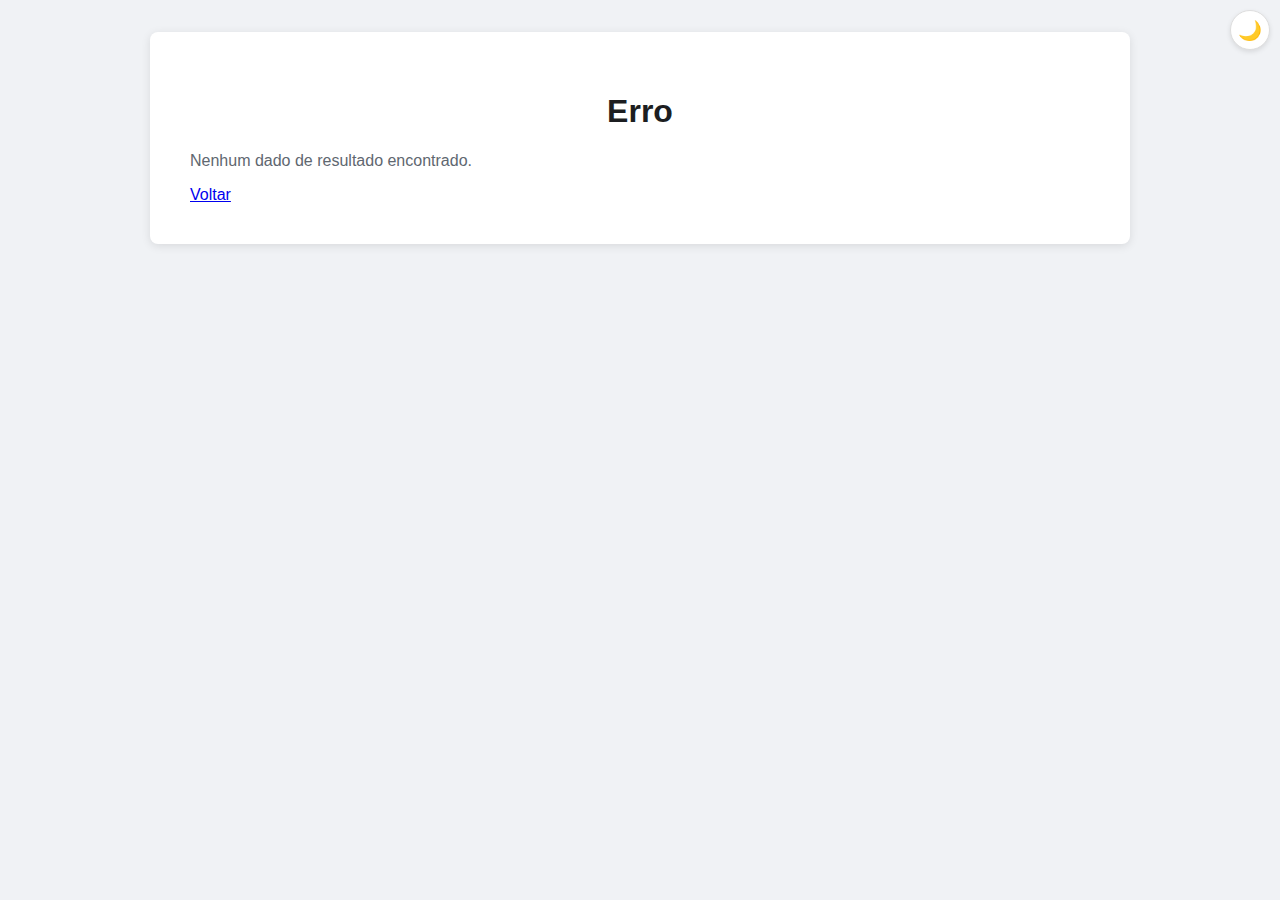
<file: static/resultado_dinamico.html>
<!DOCTYPE html>
<html lang="pt-BR">
<head>
    <meta charset="UTF-8">
    <meta name="viewport" content="width=device-width, initial-scale=1.0">
    <title>Resultado da Conversão</title>
    <script src="https://3dmol.org/build/3Dmol-min.js"></script>
    
    <script>
        (function() {
            const theme = localStorage.getItem('theme') || 'light';
            if (theme === 'dark') {
                document.documentElement.classList.add('dark-mode');
            }
        })();
    </script>
    
    <link rel="stylesheet" href="style.css">
</head>
<body>
    <button id="theme-toggle" class="theme-toggle" title="Alterar tema"></button>
    <div class="container" id="result-container">
        </div>
    
    <script src="theme.js"></script>
    <script>
        document.addEventListener('DOMContentLoaded', function() {
            let viewer = null; 
            const molDataString = localStorage.getItem('molData');
            const container = document.getElementById('result-container');

            // Esta verificação agora está correta, pois o script no <head> já rodou.
            const isDarkMode = document.documentElement.classList.contains('dark-mode');
            const initialBackgroundColor = isDarkMode ? 'black' : 'white';

            if (molDataString) {
                const data = JSON.parse(molDataString);
                
                const warningHtml = data.contains_r_group
                    ? `<div class="alert-warning"><strong>Atenção:</strong> A imagem original parece conter uma abreviação ou um grupo genérico (ex: R, X, Ar) em sua estrutura. O sistema representou esta parte variável com um asterisco (<b>*</b>) no SMILES. Para utilizar esta estrutura em outros softwares, você precisará editar o código SMILES manualmente e substituir o asterisco pelo átomo ou grupo químico desejado.</div>`
                    : '';
                
                container.innerHTML = `
                    <h1 class="success">Conversão Realizada com Sucesso!</h1>
                    ${warningHtml}
                    <div class="grid-container">
                        <div>
                            <div class="result-item">
                                <p class="result-key">Estrutura 2D:</p>
                                <div id="molecule-drawing">${data.molecule_svg}</div>
                                <div class="download-container">
                                    <a id="download-svg-btn" class="button button-secondary" href="#" download="molecula.svg">Baixar SVG</a>
                                </div>
                            </div>
                            <div class="result-item">
                                <p class="result-key">SMILES:</p>
                                <div class="result-value"><span id="smiles-text">${data.smiles}</span><button class="copy-btn" onclick="copyToClipboard('smiles-text')" title="Copiar"><svg xmlns="http://www.w3.org/2000/svg" width="16" height="16" fill="currentColor" viewBox="0 0 16 16"><path d="M4 1.5H3a2 2 0 0 0-2 2V14a2 2 0 0 0 2 2h10a2 2 0 0 0 2-2V3.5a2 2 0 0 0-2-2h-1v1h1a1 1 0 0 1 1 1V14a1 1 0 0 1-1 1H3a1 1 0 0 1-1-1V3.5a1 1 0 0 1 1-1h1v-1z"/><path d="M9.5 1a.5.5 0 0 1 .5.5v1a.5.5 0 0 1-.5.5h-3a.5.5 0 0 1-.5-.5v-1a.5.5 0 0 1 .5-.5h3z"/></svg></button></div>
                            </div>
                            <div class="result-item">
                                <p class="result-key">InChI:</p>
                                <div class="result-value"><span id="inchi-text">${data.inchi}</span><button class="copy-btn" onclick="copyToClipboard('inchi-text')" title="Copiar"><svg xmlns="http://www.w3.org/2000/svg" width="16" height="16" fill="currentColor" viewBox="0 0 16 16"><path d="M4 1.5H3a2 2 0 0 0-2 2V14a2 2 0 0 0 2 2h10a2 2 0 0 0 2-2V3.5a2 2 0 0 0-2-2h-1v1h1a1 1 0 0 1 1 1V14a1 1 0 0 1-1 1H3a1 1 0 0 1-1-1V3.5a1 1 0 0 1 1-1h1v-1z"/><path d="M9.5 1a.5.5 0 0 1 .5.5v1a.5.5 0 0 1-.5.5h-3a.5.5 0 0 1-.5-.5v-1a.5.5 0 0 1 .5-.5h3z"/></svg></button></div>
                            </div>
                            <div class="result-item">
                                <p class="result-key">InChIKey (Link para PubChem):</p>
                                <div class="result-value">
                                    <a id="inchikey-link" href="https://pubchem.ncbi.nlm.nih.gov/#query=${data.inchikey}" target="_blank" rel="noopener noreferrer" title="Buscar no PubChem">
                                        <span id="inchikey-text">${data.inchikey}</span>
                                    </a>
                                    <button class="copy-btn" onclick="copyToClipboard('inchikey-text')" title="Copiar"><svg xmlns="http://www.w3.org/2000/svg" width="16" height="16" fill="currentColor" viewBox="0 0 16 16"><path d="M4 1.5H3a2 2 0 0 0-2 2V14a2 2 0 0 0 2 2h10a2 2 0 0 0 2-2V3.5a2 2 0 0 0-2-2h-1v1h1a1 1 0 0 1 1 1V14a1 1 0 0 1-1 1H3a1 1 0 0 1-1-1V3.5a1 1 0 0 1 1-1h1v-1z"/><path d="M9.5 1a.5.5 0 0 1 .5.5v1a.5.5 0 0 1-.5.5h-3a.5.5 0 0 1-.5-.5v-1a.5.5 0 0 1 .5-.5h3z"/></svg></button>
                                </div>
                            </div>
                        </div>
                        <div>
                            <div class="result-item">
                                <p class="result-key">Estrutura 3D Interativa:</p>
                                <div id="mol-3d-viewer"></div>
                                <div class="style-controls">
                                    <button id="style-line-btn" class="style-btn">Linhas</button>
                                    <button id="style-stick-btn" class="style-btn">Varetas</button>
                                    <button id="style-ballstick-btn" class="style-btn">Bolas e Varetas</button>
                                    <button id="style-sphere-btn" class="style-btn">Esferas</button>
                                </div>
                                <div class="color-controls">
                                    <label for="bg-color-select" class="color-label">Cor de Fundo:</label>
                                    <select id="bg-color-select">
                                        <option value="white" ${!isDarkMode ? 'selected' : ''}>Branco</option>
                                        <option value="black" ${isDarkMode ? 'selected' : ''}>Preto</option>
                                    </select>
                                </div>
                            </div>
                            <div class="result-item">
                                <p class="result-key">Propriedades Calculadas:</p>
                                <div class="properties-grid">
                                    <div class="result-value"><b>Fórmula:</b> ${data.mol_formula}</div>
                                    <div class="result-value"><b>Peso Mol.:</b> ${data.mol_weight}</div>
                                    <div class="result-value"><b>LogP:</b> ${data.logp}</div>
                                    <div class="result-value"><b>TPSA:</b> ${data.tpsa} Å²</div>
                                    <div class="result-value"><b>Doadores H:</b> ${data.h_donors}</div>
                                    <div class="result-value"><b>Aceptores H:</b> ${data.h_acceptors}</div>
                                </div>
                            </div>
                        </div>
                    </div>
                    <div class="actions-container">
                        <a href="/" class="button">Converter Outra Imagem</a>
                        <button id="copy-all-btn" class="button button-secondary">Copiar Todos os Dados</button>
                    </div>
                `;

                // Configurações e links
                const svgBlob = new Blob([data.molecule_svg], { type: 'image/svg+xml;charset=utf-8' });
                document.getElementById('download-svg-btn').href = URL.createObjectURL(svgBlob);
                document.getElementById('copy-all-btn').addEventListener('click', () => {
                    const allDataText = `SMILES: ${data.smiles}\nInChI: ${data.inchi}\nInChIKey: ${data.inchikey}\n\nFórmula: ${data.mol_formula}\nPeso Molecular: ${data.mol_weight}\nLogP: ${data.logp}\nTPSA: ${data.tpsa}`;
                    copyToClipboard(null, allDataText);
                });

                // Lógica para inicializar o visualizador 3D
                if (data.molecule_sdf) {
                    let viewer_element = document.getElementById('mol-3d-viewer');
                    viewer = $3Dmol.createViewer(viewer_element, { backgroundColor: initialBackgroundColor });
                    viewer.addModel(data.molecule_sdf, 'sdf');
                    viewer.setStyle({}, {stick: {}});
                    viewer.zoomTo();
                    viewer.render();
                }

                // Event Listeners
                document.getElementById('style-line-btn').addEventListener('click', () => { if (viewer) { viewer.setStyle({}, {line: {}}); viewer.render(); } });
                document.getElementById('style-stick-btn').addEventListener('click', () => { if (viewer) { viewer.setStyle({}, {stick: {}}); viewer.render(); } });
                document.getElementById('style-ballstick-btn').addEventListener('click', () => { if (viewer) { viewer.setStyle({}, {stick: {}, sphere: {scale: 0.25}}); viewer.render(); } });
                document.getElementById('style-sphere-btn').addEventListener('click', () => { if (viewer) { viewer.setStyle({}, {sphere: {}}); viewer.render(); } });
                
                const bgColorSelect = document.getElementById('bg-color-select');
                bgColorSelect.addEventListener('change', (event) => {
                    if (viewer) { viewer.setBackgroundColor(event.target.value); viewer.render(); }
                });

                // NOVO: Faz o fundo do 3D mudar junto com o tema da página
                window.addEventListener('themeChanged', (event) => {
                    if (viewer) {
                        const newBgColor = event.detail.theme === 'dark' ? 'black' : 'white';
                        viewer.setBackgroundColor(newBgColor);
                        viewer.render();
                        bgColorSelect.value = newBgColor;
                    }
                });

                localStorage.removeItem('molData');
            } else {
                container.innerHTML = `<h1>Erro</h1><p>Nenhum dado de resultado encontrado.</p><a href="/" class="back-link">Voltar</a>`;
            }
        });

        function copyToClipboard(elementId, directText = null) {
            const textToCopy = directText ? directText : document.getElementById(elementId).innerText;
            navigator.clipboard.writeText(textToCopy).then(() => {
                alert('Copiado para a área de transferência!');
            }).catch(err => {
                alert('Erro ao copiar: ', err);
            });
        }
    </script>
</body>
</html>
</file>
<file: static/style.css>
/* ==========================================================================
   Estilos Base (Mobile-First)
   ========================================================================== */
body { 
    font-family: -apple-system, BlinkMacSystemFont, "Segoe UI", Roboto, Helvetica, Arial, sans-serif; 
    background-color: #f0f2f5; 
    color: #1c1e21;
    transition: background-color 0.3s, color 0.3s;
    margin: 0;
    padding: 1rem;
}

.container { 
    background: #fff; 
    padding: 1.5rem; 
    border-radius: 8px; 
    box-shadow: 0 2px 10px rgba(0,0,0,0.1); 
    max-width: 900px; 
    margin: auto;
    transition: background-color 0.3s, box-shadow 0.3s;
}

h1 { 
    color: #1c1e21;
    font-size: 1.4rem;
    text-align: center;
}
h1.success { color: #198754; }
h1.error { color: #dc3545; }

p, .color-label, .result-key { color: #606770; }

.theme-toggle {
    position: fixed; top: 10px; right: 10px; background: #fff; border: 1px solid #ddd;
    border-radius: 50%; width: 40px; height: 40px; cursor: pointer; display: flex;
    justify-content: center; align-items: center; font-size: 1.2rem;
    box-shadow: 0 2px 5px rgba(0,0,0,0.1); z-index: 1000;
}

.grid-container {
    display: grid;
    grid-template-columns: 1fr;
    gap: 1.5rem;
}

/* --- A REGRA FUNDAMENTAL PARA CORRIGIR O VAZAMENTO --- */
/* Esta regra diz aos filhos diretos do grid para não se expandirem com base no conteúdo */
.grid-container > div {
    min-width: 0;
}
/* ----------------------------------------------------------- */

.properties-grid {
    display: grid;
    grid-template-columns: 1fr;
    gap: 1.5rem;
}

.result-item { margin-bottom: 1.2rem; }
.result-value { position: relative; overflow-wrap: break-word; }
#molecule-drawing { border: 1px solid #ddd; border-radius: 8px; padding: 0.5rem; display: flex; justify-content: center; align-items: center; }
#mol-3d-viewer { width: 100%; height: 300px; border: 1px solid #ddd; border-radius: 8px; position: relative; }
#console { background-color: #212529; color: #00ff41; font-family: monospace; padding: 1rem; border-radius: 5px; height: 150px; overflow-y: auto; white-space: pre-wrap; border: 1px solid #495057; }
.style-controls, .color-controls { flex-wrap: wrap; }

#drop-zone { border: 3px dashed #ccd0d5; border-radius: 12px; padding: 2.5rem; background-color: #ffffff; transition: background-color 0.2s, border-color 0.2s; cursor: pointer; display: flex; flex-direction: column; align-items: center; justify-content: center; }
.upload-icon { font-size: 3rem; }
.upload-text { font-size: 1.0rem; font-weight: 600; text-align: center; }
.upload-text-small { }
input[type="file"] { display: none; }
.button-browse { background-color: #e7f3ff; color: #1877f2; border: none; border-radius: 6px; padding: 10px 20px; font-size: 1rem; font-weight: 600; cursor: pointer; transition: background-color 0.2s; }
.button-browse:hover { background-color: #dceafc; }
#loading-indicator { display: none; margin-top: 1.5rem; font-weight: 600; color: #1877f2; }
.copy-btn { position: absolute; top: 50%; transform: translateY(-50%); right: 0.5rem; cursor: pointer; background: none; border: none; color: #5a6268; opacity: 0.6; transition: opacity 0.2s, color 0.2s; }
.copy-btn:hover { opacity: 1; color: #212529; }
.style-controls, .download-container, .actions-container, .color-controls { display: flex; gap: 0.5rem; justify-content: center; margin-top: 0.75rem; align-items: center; }
.style-btn, .button { border: none; padding: 5px 10px; font-size: 0.8rem; border-radius: 5px; cursor: pointer; }
.button { padding: 10px 18px; font-size: 0.95rem; font-weight: 600; background-color: #1877f2; color: white; text-decoration: none; }
.button:hover { background-color: #166fe5; }
.button-secondary { background-color: #e4e6eb; color: #1c1e21; }
#bg-color-select { padding: 6px; border-radius: 5px; border: 1px solid #ccd0d5; font-size: 0.9rem; }
.info-message, .alert-warning { font-size: 0.8rem; padding: 1rem; margin-bottom: 1.0rem; border: 1px solid #ffeeba; border-radius: .25rem; color: #856404; background-color: #fff3cd; }
.error-container { text-align: center; }
.error-box { color: #dc3545; background-color: #f8d7da; border: 1px solid #f5c2c7; padding: 1rem; border-radius: 5px; margin-top: 1rem; }

/* Garante que o SVG nunca extrapole seu container */
#molecule-drawing svg {
    max-width: 100%;
    height: auto;
    display: block; /* Remove espaços extras que alguns navegadores adicionam */
}

/* ==========================================================================
   Modo Escuro
   ========================================================================== */
html.dark-mode body { background-color: #18191a; color: #e4e6eb; }
html.dark-mode .container { background: #242526; box-shadow: 0 2px 10px rgba(0,0,0,0.5); border: 1px solid #3a3b3c; }
html.dark-mode h1 { color: #e4e6eb; }
html.dark-mode p, html.dark-mode .color-label, html.dark-mode .result-key { color: #b0b3b8; }
html.dark-mode .theme-toggle { background: #3a3b3c; border-color: #404040; color: #e4e6eb; }
html.dark-mode #drop-zone { background-color: #3a3b3c; border-color: #555; gap: 0.5rem;}
html.dark-mode #drop-zone.drag-over { background-color: #404040; border-color: #0d6efd; }
html.dark-mode .button-secondary, html.dark-mode .style-btn { background-color: #3a3b3c; color: #e4e6eb; border-color: #555; }
html.dark-mode .button-secondary:hover, html.dark-mode .style-btn:hover { background-color: #4e4f50; }
html.dark-mode .result-value { background-color: #3a3b3c; }
html.dark-mode #molecule-drawing, html.dark-mode #mol-3d-viewer { background-color: #242526; border-color: #3a3b3c; }
html.dark-mode .info-message, html.dark-mode .alert-warning { background-color: #3a3b3c; border-color: #d39e00; color: #ffecb3; }
html.dark-mode #inchikey-link { color: #a6c5f7; }
html.dark-mode #inchikey-link:hover { color: #dceafc; }
html.dark-mode #bg-color-select { background-color: #4e4f50; color: #e4e6eb; border-color: #555; }
html.dark-mode .upload-icon { color: #b0b3b8; }
html.dark-mode .upload-text { color: #e4e6eb; }
html.dark-mode .copy-btn { color: #b0b3b8; opacity: 0.7; }
html.dark-mode .copy-btn:hover { color: #ffffff; }

/* ==========================================================================
   Estilos para Telas Maiores
   ========================================================================== */
@media (min-width: 768px) {
    body { padding: 2rem; }
    .container { padding: 2.5rem; }
    .grid-container { grid-template-columns: 1fr 1fr; gap: 2.5rem; }
    .properties-grid { grid-template-columns: 1fr 1fr; }
    h1 { font-size: 2rem; }
}

/* ==========================================================================
   Ajuste Fino para Telas Muito Pequenas
   ========================================================================== */
@media (max-width: 360px) {
    body { padding: 0.5rem; }
    .container { padding: 0.8rem; }
    #drop-zone { padding: 0.4rem; }
    h1 { font-size: 1.4rem; }
    .grid-container { gap: 1rem; }
    .style-controls { gap: 0.3rem; }
    .style-btn { padding: 4px 8px; font-size: 0.75rem; }
}

/* Esconde o botão "Tirar Foto" em telas maiores (desktops e tablets) */
@media (min-width: 601px) {
    #camera-btn {
        display: none;
    }
}

/* Estilos específicos para telas menores (celulares) */
@media (max-width: 600px) {
    .button-container {
        display: flex;
        flex-direction: column; /* Coloca os botões um embaixo do outro */
        align-items: center; /* Centraliza os botões */
        gap: 0.5rem; /* Reduz o espaço entre os botões */
    }
    
    .button-browse, .button-browse#camera-btn {
        padding: 0.4rem 0.9rem; /* Reduz o padding interno dos botões */
        font-size: 0.8rem; /* Reduz o tamanho da fonte dos botões */
        width: 80%; /* Faz os botões ocuparem uma largura maior da tela */
        max-width: 300px; /* Define uma largura máxima para não ficarem muito grandes em telas maiores */
    }
}
</file>
